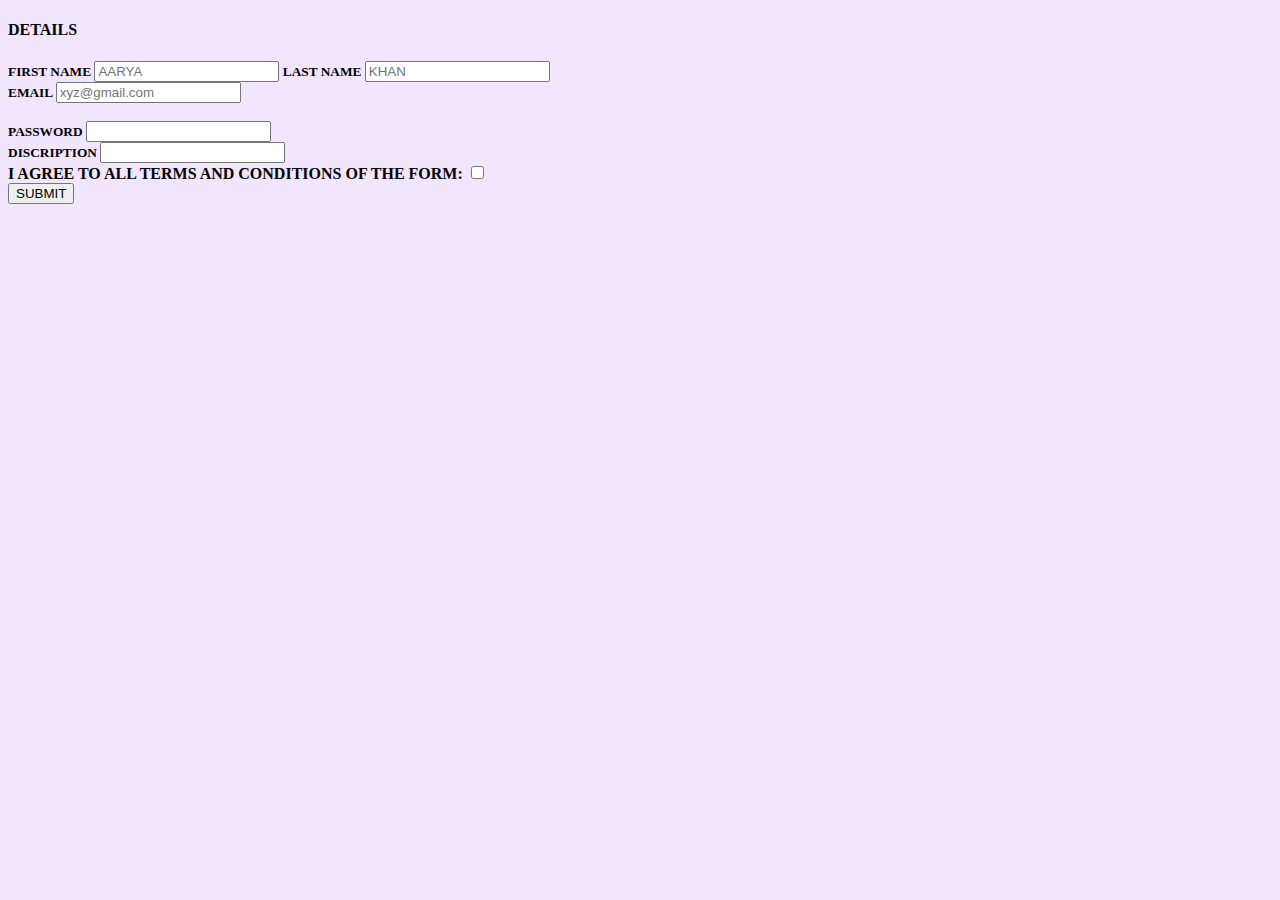
<file: contact_me.html>
<!DOCTYPE html>
<html lang="en" dir="ltr">
  <head>
    <meta charset="utf-8">
    <title>Contact_Me</title>
  <link rel="stylesheet" href="css/styles.css">
  </head>
  <body>
  <h4>DETAILS<h4>
    <div id="form">
	<form>
    <small>
		<label for="first-name">FIRST NAME</label>
		<input type="text" name="first-name" placeholder="AARYA">

		<label for="last-name">LAST NAME</label>
		<input type="text" name="last-name" placeholder="KHAN">

    <div>
			<label for="email">EMAIL</label>
			<input type="email" name="email" placeholder="xyz@gmail.com"></div></br>

			<label for="password">PASSWORD</label>
			<input type="password" name="password">
		</div>

  <div>
    <label for="discription">DISCRIPTION</label>
    <input type="text" name="discription">
  </div>
</small>
</div>

  		<label for="agree">I AGREE TO ALL TERMS AND CONDITIONS OF THE FORM:</label>
  		<input type="checkbox" name="agree">
      <div>
  		<button type="submit">SUBMIT</button>
    </div>



  </body>
</html>
</file>
<file: css/styles.css>
body
{
  background-color:#f2e6ff;
}
h3
{
color:#6666ff;
}

hr
{
border-color: white;
border-style: none;
border-top-style: dotted;
border-width: 3px;
height: 0px;
width: 500px;
}
</file>
